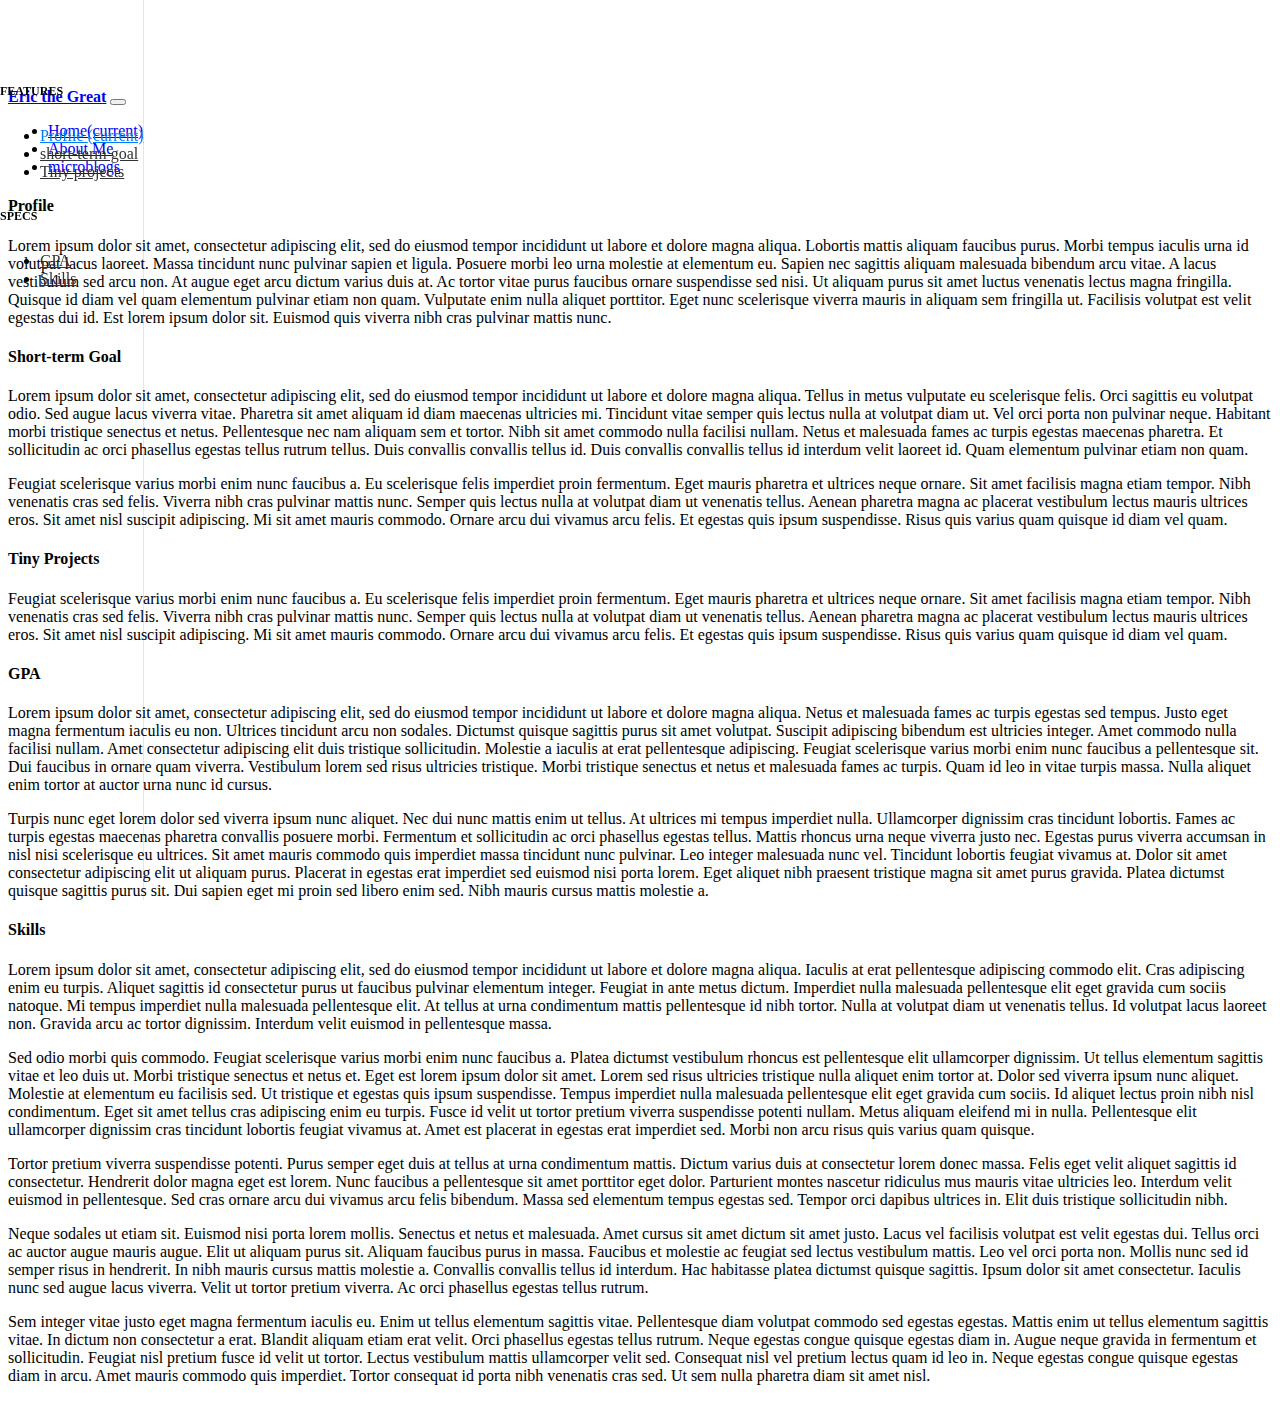
<file: Personal Website/about me/about_me.html>
<!DOCTYPE html>
<html lang="en">
<head>
    <title>Weisheng Li</title>
    <meta charset="utf-8">
    <meta name="viewport" content="width=device-width, initial-scale=1, shrink-to-fit=no">
    <meta name="author" content="Weisheng Li">

    <!-- Bootstrap core CSS -->
    <link rel="stylesheet" href="https://cdn.staticfile.org/twitter-bootstrap/4.1.0/css/bootstrap.min.css">

    <!-- jQuery -->
    <script src="https://cdn.staticfile.org/jquery/3.2.1/jquery.min.js"></script>

    <!-- Compiled and minified JavaScript plugins -->
    <script src="https://cdn.staticfile.org/popper.js/1.12.5/umd/popper.min.js"></script>
    <script src="https://cdn.staticfile.org/twitter-bootstrap/4.1.0/js/bootstrap.min.js"></script>

    <!-- 自定义的css -->
    <link rel="stylesheet" type="text/css" href="about_me.css">

    <!--
    <script type="text/javascript">
        var shiftWindow = function() { scrollBy(0, -65) };
        if (location.hash) shiftWindow();
        window.addEventListener("hashchange", shiftWindow);
    </script>
    -->
</head>

<!--Do not specify the target of scrollspy, and all nav will be considered -->
<body data-spy="scroll">

<!--navbar-->
<nav class="navbar navbar-expand-lg navbar-dark bg-dark fixed-top">
  <a class="navbar-brand" href="#"><strong>Eric the Great</strong></a>
  <button class="navbar-toggler" type="button" data-toggle="collapse" data-target="#navbarSupportedContent" aria-controls="navbarSupportedContent" aria-expanded="false" aria-label="Toggle navigation">
    <span class="navbar-toggler-icon"></span>
  </button>

  <div class="collapse navbar-collapse" id="navbarSupportedContent">
    <ul class="navbar-nav ml-auto">
      <li class="nav-item">
        <a class="nav-link" href="../index.html">Home<span class="sr-only">(current)</span></a>
      </li>
      <li class="nav-item active">
        <a class="nav-link" href="#">About Me</a>
      </li>
      <li class="nav-item">
        <a class="nav-link" href="../microblogs/microblogs.html">microblogs</a>
      </li>
    </ul>
  </div>
</nav>

<!-- sidebar -->
<div class="container-fluid">
  <div class="row">
    <nav class="col-md-2 d-none d-md-block bg-light sidebar">
      <div class="sidebar-sticky">
        <h6 class="sidebar-heading d-flex justify-content-between align-items-center px-3 mt-4 mb-1 text-muted">
          <span>features</span>
          <a class="d-flex align-items-center text-muted" href="#">
            <span data-feather="plus-circle"></span>
          </a>
        </h6>        
        <ul class="nav flex-column">
          <li class="nav-item">
            <a class="nav-link active" href="#Profile">
              <span data-feather="Profile"></span>
              Profile <span class="sr-only">(current)</span>
            </a>
          </li>
          <li class="nav-item">
            <a class="nav-link" href="#st-goal">
              <span data-feather="st-goal"></span>
              short-term goal
            </a>
          </li>
          <li class="nav-item">
            <a class="nav-link" href="#Projects">
              <span data-feather="Projects"></span>
              Tiny projects
            </a>
          </li>
        </ul>

        <h6 class="sidebar-heading d-flex justify-content-between align-items-center px-3 mt-4 mb-1 text-muted">
          <span>Specs</span>
          <a class="d-flex align-items-center text-muted" href="#">
            <span data-feather="Specs"></span>
          </a>
        </h6>
        <ul class="nav flex-column mb-2">
          <li class="nav-item">
            <a class="nav-link" href="#GPA">
              <span data-feather="GPA"></span>
              GPA
            </a>
          </li>
          <li class="nav-item">
            <a class="nav-link" href="#Skills">
              <span data-feather="Skills"></span>
              Skills
            </a>
          </li>
        </ul>
      </div>
    </nav>

    <!-- Content -->
    <main role="main" class="col-md-9 ml-sm-auto col-lg-10 px-4">
        <a class="anchor" id="Profile"></a>
        <h4>Profile</h4>
        <p>Lorem ipsum dolor sit amet, consectetur adipiscing elit, sed do eiusmod tempor incididunt ut labore et dolore magna aliqua. Lobortis mattis aliquam faucibus purus. Morbi tempus iaculis urna id volutpat lacus laoreet. Massa tincidunt nunc pulvinar sapien et ligula. Posuere morbi leo urna molestie at elementum eu. Sapien nec sagittis aliquam malesuada bibendum arcu vitae. A lacus vestibulum sed arcu non. At augue eget arcu dictum varius duis at. Ac tortor vitae purus faucibus ornare suspendisse sed nisi. Ut aliquam purus sit amet luctus venenatis lectus magna fringilla. Quisque id diam vel quam elementum pulvinar etiam non quam. Vulputate enim nulla aliquet porttitor. Eget nunc scelerisque viverra mauris in aliquam sem fringilla ut. Facilisis volutpat est velit egestas dui id. Est lorem ipsum dolor sit. Euismod quis viverra nibh cras pulvinar mattis nunc.</p>
        
        <a class="anchor" id="st-goal"></a>
        <h4>Short-term Goal</h4>
        <p>Lorem ipsum dolor sit amet, consectetur adipiscing elit, sed do eiusmod tempor incididunt ut labore et dolore magna aliqua. Tellus in metus vulputate eu scelerisque felis. Orci sagittis eu volutpat odio. Sed augue lacus viverra vitae. Pharetra sit amet aliquam id diam maecenas ultricies mi. Tincidunt vitae semper quis lectus nulla at volutpat diam ut. Vel orci porta non pulvinar neque. Habitant morbi tristique senectus et netus. Pellentesque nec nam aliquam sem et tortor. Nibh sit amet commodo nulla facilisi nullam. Netus et malesuada fames ac turpis egestas maecenas pharetra. Et sollicitudin ac orci phasellus egestas tellus rutrum tellus. Duis convallis convallis tellus id. Duis convallis convallis tellus id interdum velit laoreet id. Quam elementum pulvinar etiam non quam.</p>

        <p>Feugiat scelerisque varius morbi enim nunc faucibus a. Eu scelerisque felis imperdiet proin fermentum. Eget mauris pharetra et ultrices neque ornare. Sit amet facilisis magna etiam tempor. Nibh venenatis cras sed felis. Viverra nibh cras pulvinar mattis nunc. Semper quis lectus nulla at volutpat diam ut venenatis tellus. Aenean pharetra magna ac placerat vestibulum lectus mauris ultrices eros. Sit amet nisl suscipit adipiscing. Mi sit amet mauris commodo. Ornare arcu dui vivamus arcu felis. Et egestas quis ipsum suspendisse. Risus quis varius quam quisque id diam vel quam.</p>

        <a class="anchor" id="Projects"></a>
        <h4>Tiny Projects</h4>
        <p>Feugiat scelerisque varius morbi enim nunc faucibus a. Eu scelerisque felis imperdiet proin fermentum. Eget mauris pharetra et ultrices neque ornare. Sit amet facilisis magna etiam tempor. Nibh venenatis cras sed felis. Viverra nibh cras pulvinar mattis nunc. Semper quis lectus nulla at volutpat diam ut venenatis tellus. Aenean pharetra magna ac placerat vestibulum lectus mauris ultrices eros. Sit amet nisl suscipit adipiscing. Mi sit amet mauris commodo. Ornare arcu dui vivamus arcu felis. Et egestas quis ipsum suspendisse. Risus quis varius quam quisque id diam vel quam.</p>

        <a class="anchor" id="GPA"></a>
        <h4>GPA</h4>
        <p>Lorem ipsum dolor sit amet, consectetur adipiscing elit, sed do eiusmod tempor incididunt ut labore et dolore magna aliqua. Netus et malesuada fames ac turpis egestas sed tempus. Justo eget magna fermentum iaculis eu non. Ultrices tincidunt arcu non sodales. Dictumst quisque sagittis purus sit amet volutpat. Suscipit adipiscing bibendum est ultricies integer. Amet commodo nulla facilisi nullam. Amet consectetur adipiscing elit duis tristique sollicitudin. Molestie a iaculis at erat pellentesque adipiscing. Feugiat scelerisque varius morbi enim nunc faucibus a pellentesque sit. Dui faucibus in ornare quam viverra. Vestibulum lorem sed risus ultricies tristique. Morbi tristique senectus et netus et malesuada fames ac turpis. Quam id leo in vitae turpis massa. Nulla aliquet enim tortor at auctor urna nunc id cursus.</p>

        <p>Turpis nunc eget lorem dolor sed viverra ipsum nunc aliquet. Nec dui nunc mattis enim ut tellus. At ultrices mi tempus imperdiet nulla. Ullamcorper dignissim cras tincidunt lobortis. Fames ac turpis egestas maecenas pharetra convallis posuere morbi. Fermentum et sollicitudin ac orci phasellus egestas tellus. Mattis rhoncus urna neque viverra justo nec. Egestas purus viverra accumsan in nisl nisi scelerisque eu ultrices. Sit amet mauris commodo quis imperdiet massa tincidunt nunc pulvinar. Leo integer malesuada nunc vel. Tincidunt lobortis feugiat vivamus at. Dolor sit amet consectetur adipiscing elit ut aliquam purus. Placerat in egestas erat imperdiet sed euismod nisi porta lorem. Eget aliquet nibh praesent tristique magna sit amet purus gravida. Platea dictumst quisque sagittis purus sit. Dui sapien eget mi proin sed libero enim sed. Nibh mauris cursus mattis molestie a.</p>

        <a class="anchor" id="Skills"></a>
        <h4>Skills</h4>
        <p>Lorem ipsum dolor sit amet, consectetur adipiscing elit, sed do eiusmod tempor incididunt ut labore et dolore magna aliqua. Iaculis at erat pellentesque adipiscing commodo elit. Cras adipiscing enim eu turpis. Aliquet sagittis id consectetur purus ut faucibus pulvinar elementum integer. Feugiat in ante metus dictum. Imperdiet nulla malesuada pellentesque elit eget gravida cum sociis natoque. Mi tempus imperdiet nulla malesuada pellentesque elit. At tellus at urna condimentum mattis pellentesque id nibh tortor. Nulla at volutpat diam ut venenatis tellus. Id volutpat lacus laoreet non. Gravida arcu ac tortor dignissim. Interdum velit euismod in pellentesque massa.</p>

        <p>Sed odio morbi quis commodo. Feugiat scelerisque varius morbi enim nunc faucibus a. Platea dictumst vestibulum rhoncus est pellentesque elit ullamcorper dignissim. Ut tellus elementum sagittis vitae et leo duis ut. Morbi tristique senectus et netus et. Eget est lorem ipsum dolor sit amet. Lorem sed risus ultricies tristique nulla aliquet enim tortor at. Dolor sed viverra ipsum nunc aliquet. Molestie at elementum eu facilisis sed. Ut tristique et egestas quis ipsum suspendisse. Tempus imperdiet nulla malesuada pellentesque elit eget gravida cum sociis. Id aliquet lectus proin nibh nisl condimentum. Eget sit amet tellus cras adipiscing enim eu turpis. Fusce id velit ut tortor pretium viverra suspendisse potenti nullam. Metus aliquam eleifend mi in nulla. Pellentesque elit ullamcorper dignissim cras tincidunt lobortis feugiat vivamus at. Amet est placerat in egestas erat imperdiet sed. Morbi non arcu risus quis varius quam quisque.</p>

        <p>Tortor pretium viverra suspendisse potenti. Purus semper eget duis at tellus at urna condimentum mattis. Dictum varius duis at consectetur lorem donec massa. Felis eget velit aliquet sagittis id consectetur. Hendrerit dolor magna eget est lorem. Nunc faucibus a pellentesque sit amet porttitor eget dolor. Parturient montes nascetur ridiculus mus mauris vitae ultricies leo. Interdum velit euismod in pellentesque. Sed cras ornare arcu dui vivamus arcu felis bibendum. Massa sed elementum tempus egestas sed. Tempor orci dapibus ultrices in. Elit duis tristique sollicitudin nibh.</p>

        <p>Neque sodales ut etiam sit. Euismod nisi porta lorem mollis. Senectus et netus et malesuada. Amet cursus sit amet dictum sit amet justo. Lacus vel facilisis volutpat est velit egestas dui. Tellus orci ac auctor augue mauris augue. Elit ut aliquam purus sit. Aliquam faucibus purus in massa. Faucibus et molestie ac feugiat sed lectus vestibulum mattis. Leo vel orci porta non. Mollis nunc sed id semper risus in hendrerit. In nibh mauris cursus mattis molestie a. Convallis convallis tellus id interdum. Hac habitasse platea dictumst quisque sagittis. Ipsum dolor sit amet consectetur. Iaculis nunc sed augue lacus viverra. Velit ut tortor pretium viverra. Ac orci phasellus egestas tellus rutrum.</p>

        <p>Sem integer vitae justo eget magna fermentum iaculis eu. Enim ut tellus elementum sagittis vitae. Pellentesque diam volutpat commodo sed egestas egestas. Mattis enim ut tellus elementum sagittis vitae. In dictum non consectetur a erat. Blandit aliquam etiam erat velit. Orci phasellus egestas tellus rutrum. Neque egestas congue quisque egestas diam in. Augue neque gravida in fermentum et sollicitudin. Feugiat nisl pretium fusce id velit ut tortor. Lectus vestibulum mattis ullamcorper velit sed. Consequat nisl vel pretium lectus quam id leo in. Neque egestas congue quisque egestas diam in arcu. Amet mauris commodo quis imperdiet. Tortor consequat id porta nibh venenatis cras sed. Ut sem nulla pharetra diam sit amet nisl.</p>
</body>
</html>
</file>
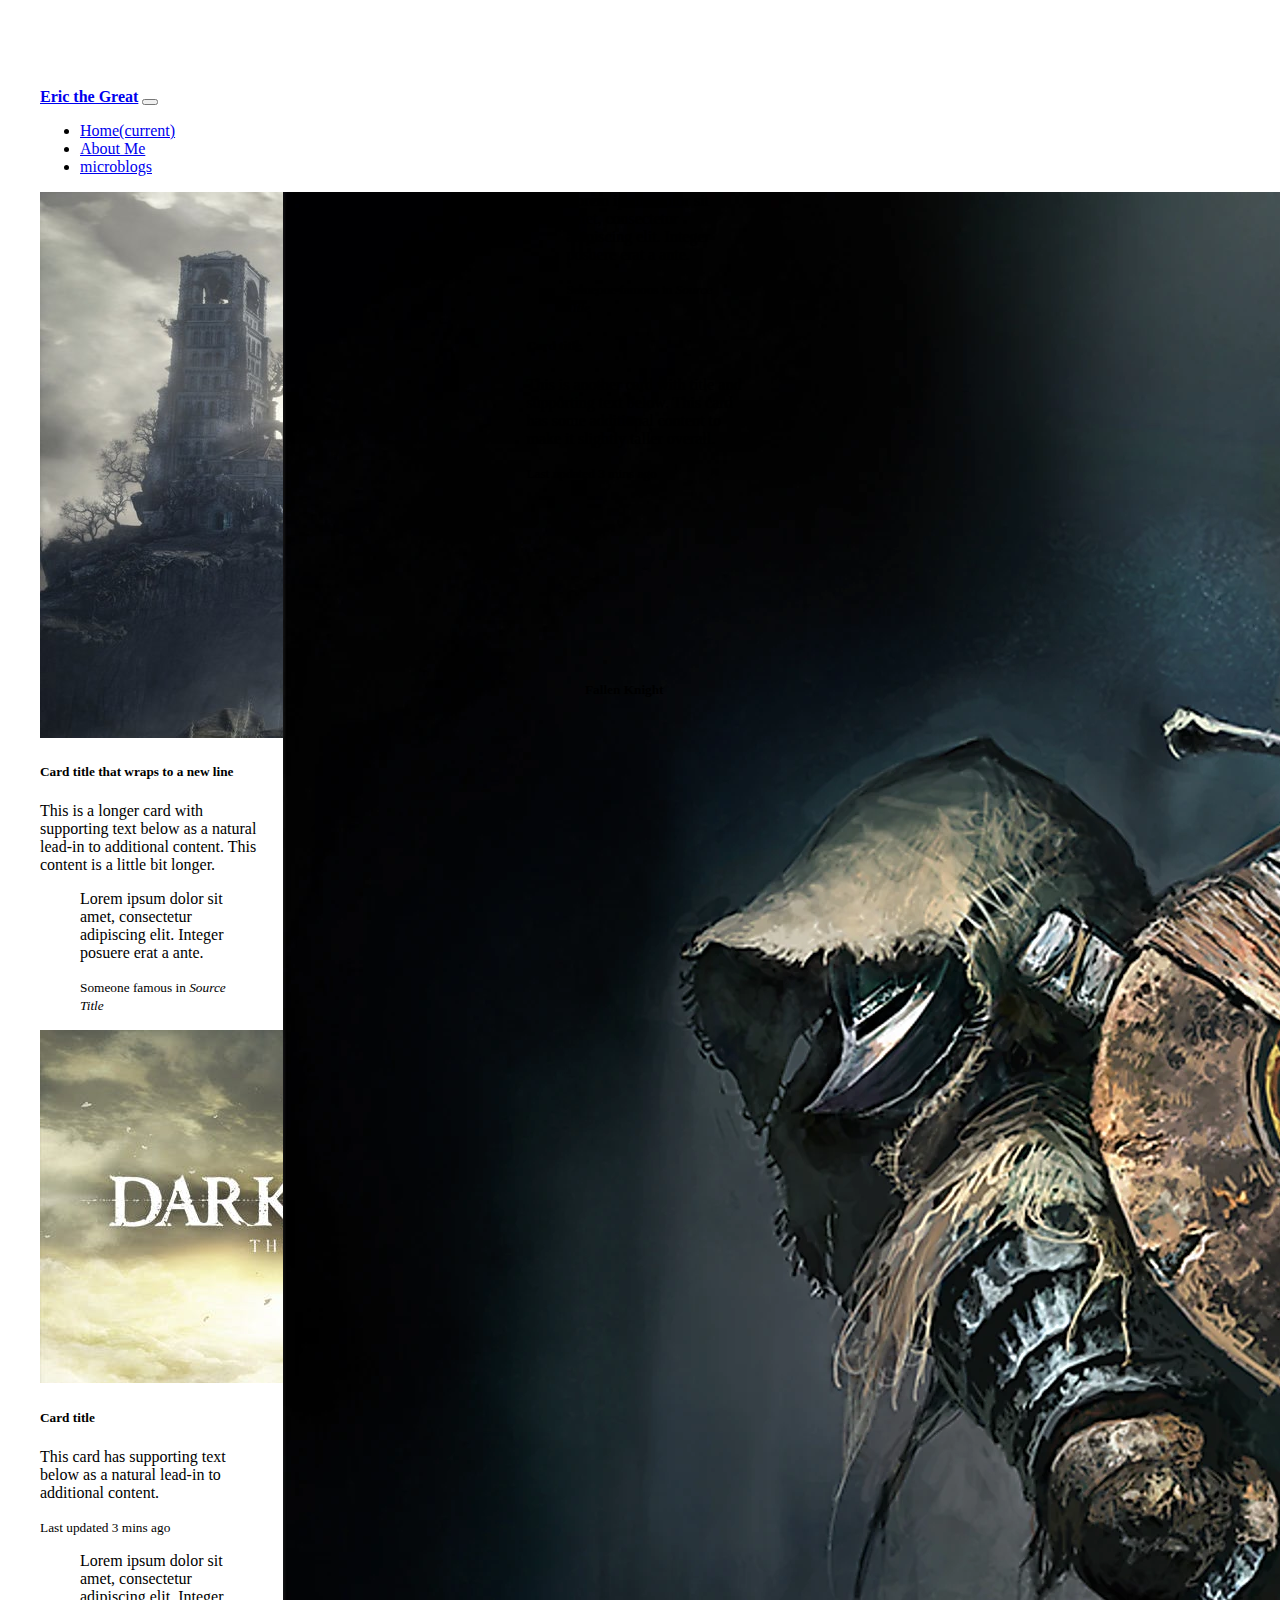
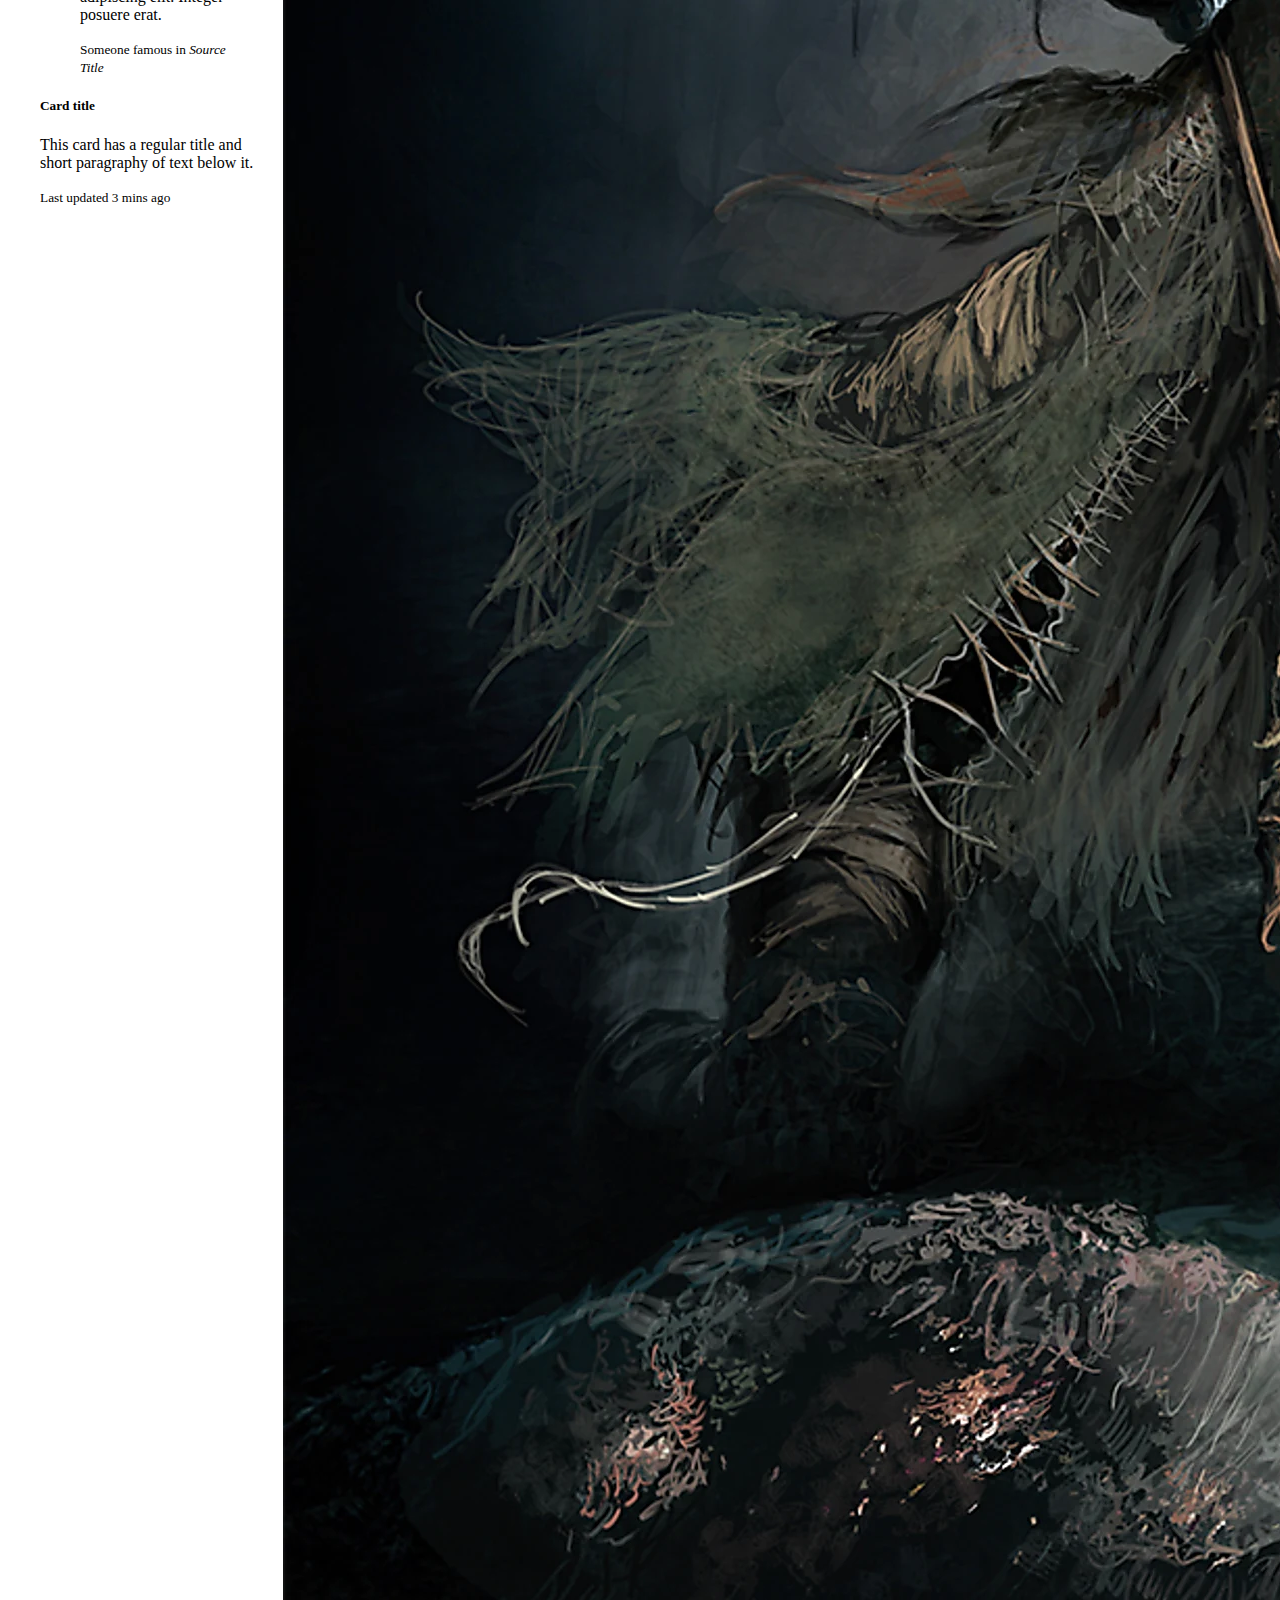
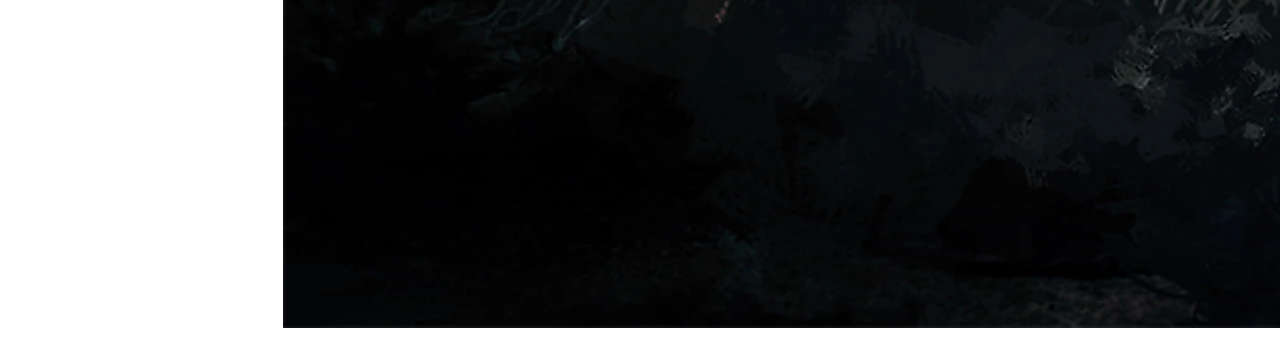
<file: Personal Website/microblogs/microblogs.html>
<!DOCTYPE html>
<html lang="en">
<head>
    <title>Weisheng Li</title>
    <meta charset="utf-8">
    <meta name="viewport" content="width=device-width, initial-scale=1, shrink-to-fit=no">
    <meta name="author" content="Weisheng Li">

    <!-- Bootstrap core CSS -->
    <link rel="stylesheet" href="https://cdn.staticfile.org/twitter-bootstrap/4.1.0/css/bootstrap.min.css">

    <!-- jQuery -->
    <script src="https://cdn.staticfile.org/jquery/3.2.1/jquery.min.js"></script>

    <!-- Compiled and minified JavaScript plugins -->
    <script src="https://cdn.staticfile.org/popper.js/1.12.5/umd/popper.min.js"></script>
    <script src="https://cdn.staticfile.org/twitter-bootstrap/4.1.0/js/bootstrap.min.js"></script>

    <!-- 自定义的css -->
    <link rel="stylesheet" type="text/css" href="microblogs.css">
</head>

<body>
    <!--navbar-->
    <nav class="navbar navbar-expand-lg navbar-dark bg-dark fixed-top">
      <a class="navbar-brand" href="#"><strong>Eric the Great</strong></a>
      <button class="navbar-toggler" type="button" data-toggle="collapse" data-target="#navbarSupportedContent" aria-controls="navbarSupportedContent" aria-expanded="false" aria-label="Toggle navigation">
        <span class="navbar-toggler-icon"></span>
      </button>

      <div class="collapse navbar-collapse" id="navbarSupportedContent">
        <ul class="navbar-nav ml-auto">
          <li class="nav-item">
            <a class="nav-link" href="../index.html">Home<span class="sr-only">(current)</span></a>
          </li>
          <li class="nav-item">
            <a class="nav-link" href="../about%20me/about_me.html">About Me</a>
          </li>
          <li class="nav-item active">
            <a class="nav-link" href="#">microblogs</a>
          </li>
        </ul>
      </div>
    </nav>

<div class="card-columns">
  <div class="card border-dark">
    <img src="image/img1.jpg" class="card-img-top" alt="...">
    <div class="card-body">
      <h5 class="card-title">Card title that wraps to a new line</h5>
      <p class="card-text">This is a longer card with supporting text below as a natural lead-in to additional content. This content is a little bit longer.</p>
    </div>
  </div>
  <div class="card border-dark p-3">
    <blockquote class="blockquote mb-0 card-body">
      <p>Lorem ipsum dolor sit amet, consectetur adipiscing elit. Integer posuere erat a ante.</p>
      <footer class="blockquote-footer">
        <small class="text-muted">
          Someone famous in <cite title="Source Title">Source Title</cite>
        </small>
      </footer>
    </blockquote>
  </div>
  <div class="card border-dark">
    <img src="image/img3.jpg" class="card-img-top" alt="...">
    <div class="card-body">
      <h5 class="card-title">Card title</h5>
      <p class="card-text">This card has supporting text below as a natural lead-in to additional content.</p>
      <p class="card-text"><small class="text-muted">Last updated 3 mins ago</small></p>
    </div>
  </div>
  <div class="card border-dark bg-secondary text-white text-center p-3">
    <blockquote class="blockquote mb-0">
      <p>Lorem ipsum dolor sit amet, consectetur adipiscing elit. Integer posuere erat.</p>
      <footer class="blockquote-footer text-white">
        <small>
          Someone famous in <cite title="Source Title">Source Title</cite>
        </small>
      </footer>
    </blockquote>
  </div>
  <div class="card border-dark text-center">
    <div class="card-body">
      <h5 class="card-title">Card title</h5>
      <p class="card-text">This card has a regular title and short paragraphy of text below it.</p>
      <p class="card-text"><small class="text-muted">Last updated 3 mins ago</small></p>
    </div>
  </div>
  <div class="card">
    <img src="image/img2.webp" class="card-img" alt="...">
    <div class="card-img-overlay text-center">
      <h5 class="card-title text-white" id="bottom_text">Fallen Knight</h5>
    </div>
  </div>
  <div class="card border-dark p-3">
    <blockquote class="blockquote mb-0">
      <p>Lorem ipsum dolor sit amet, consectetur adipiscing elit. Integer posuere erat a ante.</p>
      <footer class="blockquote-footer">
        <small class="text-muted">
          Someone famous in <cite title="Source Title">Source Title</cite>
        </small>
      </footer>
    </blockquote>
  </div>
  <div class="card border-dark">
    <div class="card-body">
      <h5 class="card-title">Card title</h5>
      <p class="card-text">This is another card with title and supporting text below. This card has some additional content to make it slightly taller overall.</p>
      <p class="card-text"><small class="text-muted">Last updated 3 mins ago</small></p>
    </div>
  </div>
</div>
</body>
</html>
</file>
<file: Personal Website/about me/about_me.css>
.site-header {
  background-color: rgba(0, 0, 0, 1);
  -webkit-backdrop-filter: saturate(180%) blur(20px);
  backdrop-filter: saturate(180%) blur(20px);
}

.site-header a {
  color: #999;
  transition: ease-in-out color .15s;
}

.site-header a:hover {
  color: #fff;
  text-decoration: none;
}

.sidebar {
  position: fixed;
  top: 0;
  bottom: 0;
  left: 0;
  z-index: 100; /* Behind the navbar */
  padding: 48px 0 0; /* Height of navbar */
  box-shadow: inset -1px 0 0 rgba(0, 0, 0, .1);
}

.sidebar-sticky {
  position: relative;
  top: 0;
  height: calc(100vh - 48px);
  padding-top: .5rem;
  overflow-x: hidden;
  overflow-y: auto; /* Scrollable contents if viewport is shorter than content. */
}

@supports ((position: -webkit-sticky) or (position: sticky)) {
  .sidebar-sticky {
    position: -webkit-sticky;
    position: sticky;
  }
}

.sidebar .nav-link {
  font-weight: 500;
  color: #333;
}

.sidebar .nav-link .feather {
  margin-right: 4px;
  color: #999;
}

.sidebar .nav-link.active {
  color: #007bff;
}

.sidebar .nav-link:hover .feather,
.sidebar .nav-link.active .feather {
  color: inherit;
} 

.sidebar-heading {
  font-size: .75rem;
  text-transform: uppercase;
}

body {
    padding-top: 5rem;
    position:   relative;
}

a.anchor {
    display: block;
    position: relative;
    top: -60px;
    visibility: hidden;
}
</file>
<file: Personal Website/microblogs/microblogs.css>
body {
    padding-top: 5rem;
    padding-left: 2rem;
    padding-right: 2rem;
}

img {
    padding: 0rem;
}

@media (min-width: 1200px) {
    .card-columns {
        column-count: 5;
    }
}

@media (min-width: 992px) and (max-width: 1199px) {
    .card-columns {
        column-count: 4;
    }
}

#bottom_text {
    position: absolute;
    bottom: 20%;
    left:   calc((100% - 110px)/2);;
}
</file>
